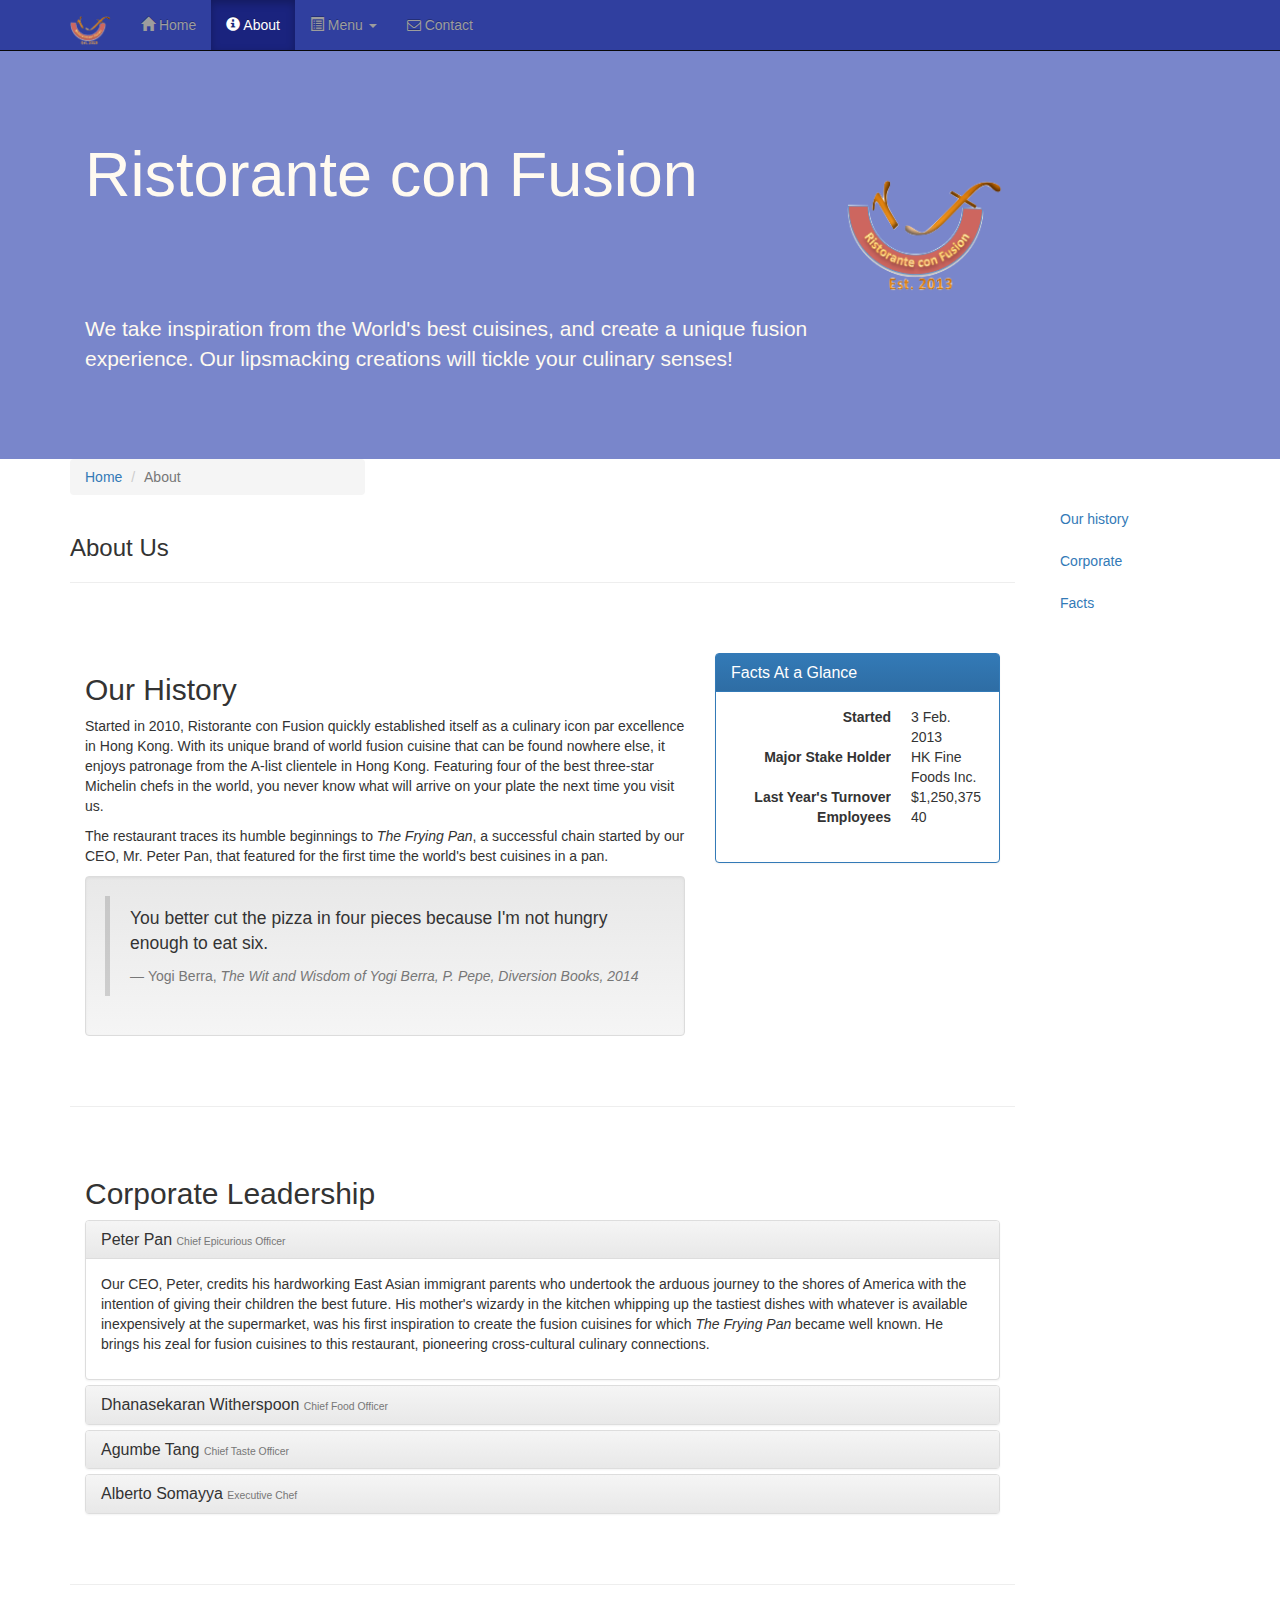
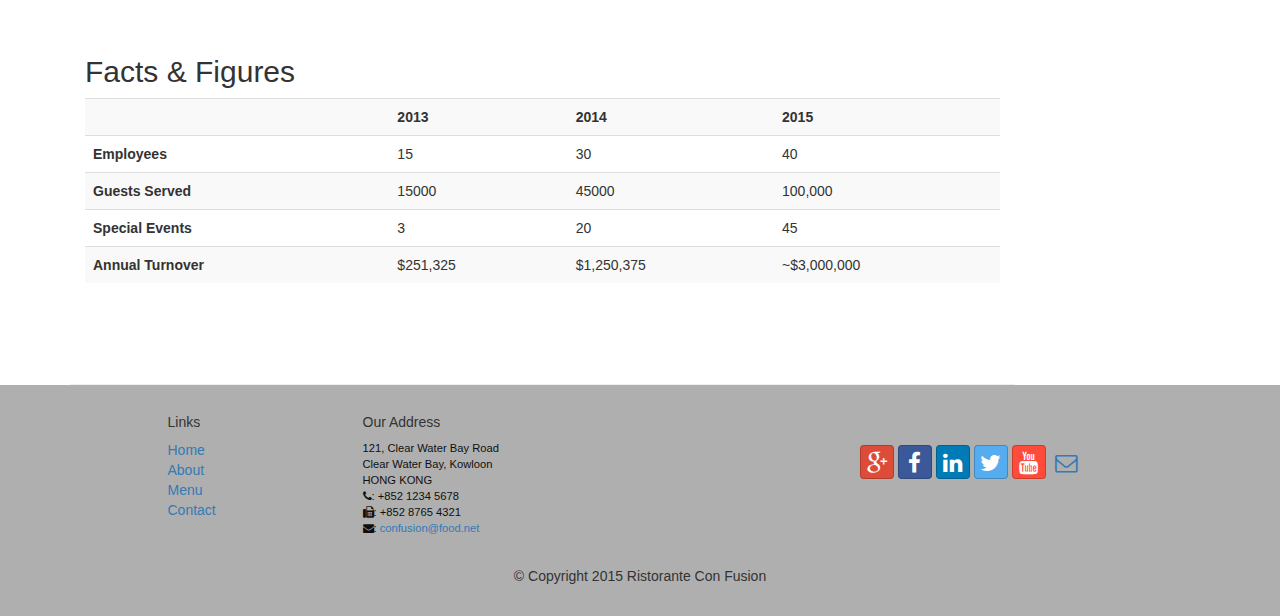
<file: aboutus.html>
<!DOCTYPE html>
<html lang="en">

<head>
     <meta charset="utf-8">
    <meta http-equiv="X-UA-Compatible" content="IE=edge">
    <meta name="viewport" content="width=device-width, initial-scale=1">
    <!-- The above 3 meta tags *must* come first in the head; any other head 
         content must come *after* these tags -->
    <title>Ristorante Con Fusion: About Us</title>
        <!-- Bootstrap -->
    <link href="css/bootstrap.min.css" rel="stylesheet">
    <link href="css/bootstrap-theme.min.css" rel="stylesheet">
    <link href="css/font-awesome.min.css" rel="stylesheet">
    <link href="css/bootstrap-social.css" rel="stylesheet">
    <link href="css/mystyles.css" rel="stylesheet">

    <!-- HTML5 shim and Respond.js for IE8 support of HTML5 elements and media queries -->
    <!-- WARNING: Respond.js doesn't work if you view the page via file:// -->
    <!--[if lt IE 9]>
      <script src="https://oss.maxcdn.com/html5shiv/3.7.2/html5shiv.min.js"></script>
      <script src="https://oss.maxcdn.com/respond/1.4.2/respond.min.js"></script>
    <![endif]-->
</head>

<body data-spy="scroll" data-target="#myScrollspy" data-offset="200">
    <nav class="navbar navbar-inverse navbar-fixed-top" role="navigation">
        <div class="container">
            <div class="navbar-header">
                <button type="button" class="navbar-toggle collapsed" data-toggle="collapse" data-target="#navbar" aria-expanded="false" aria-controls="navbar">
                    <span class="sr-only">Toggle navigation</span>
                    <span class="icon-bar"></span>
                    <span class="icon-bar"></span>
                    <span class="icon-bar"></span>
                </button>
                <a class="navbar-brand" href="#"><img src="img/logo.png" height=30 width=41></a>
            </div>
            <div id="navbar" class="navbar-collapse collapse">
                <ul class="nav navbar-nav">
                    <li><a href="index.html"><span class="glyphicon glyphicon-home"
                         aria-hidden="true"></span> Home</a></li>
                    <li class="active"><a href="aboutus.html">
                        <span class="glyphicon glyphicon-info-sign" aria-hidden="true"></span> About</a>
                    </li>
                    <li class="dropdown">
                        <a href="#" class="dropdown-toggle" data-toggle="dropdown"
                           role="button" aria-haspopup="true" aria-expanded="false">
                            <span class="glyphicon glyphicon-list-alt" aria-hidden="true"></span>
                            Menu <span class="caret"></span>
                        </a>
                        <ul class="dropdown-menu">
                            <li><a href="#">Appetizers</a></li>
                            <li><a href="#">Main Courses</a></li>
                            <li><a href="#">Desserts</a></li>
                            <li><a href="#">Drinks</a></li>
                            <li role="separator" class="divider"></li>
                            <li class="dropdown-header">Specials</li>
                            <li><a href="#">Lunch Buffet</a></li>
                            <li><a href="#">Weekend Brunch</a></li>
                        </ul>
                    </li>
                    <li><a href="contactus.html">
                        <i class="fa fa-envelope-o"></i> Contact</a></li>
                </ul>
            </div>
        </div>
    </nav>  
    <header class="jumbotron">

        <!-- Main component for a primary marketing message or call to action -->

        <div class="container">
            <div class="row row-header">
                <div class="col-xs-12 col-sm-8">
                    <h1>Ristorante con Fusion</h1>
                    <p style="padding:40px;"></p>
                    <p>We take inspiration from the World's best cuisines, and create a unique fusion experience. Our lipsmacking creations will tickle your culinary senses!</p>
                </div>
                <div class="col-xs-12 col-sm-2">
                    <p style="padding:20px;"></p>
                    <img src="img/logo.png" class="img-responsive">
                </div>
            </div>
        </div>
    </header>

    <div class="container">
        <div class="row">
            <div class="col-xs-12 col-sm-10">
                <div class="row">
                    <div class="col-xs-12 col-sm-4">
                        <ol class="breadcrumb">
                            <li><a href="index.html">Home</a></li>
                            <li class="active">About</a></li>
                        </ol>
                    </div>
                    <div class="col-xs-12">
                        <h3>About Us</h3>
                        <hr>
                    </div>
                </div>

                <div id="history" class="row row-content">
                    <div class="col-xs-12 col-sm-6 col-lg-8">
                        <h2>Our History</h2>
                        <p>Started in 2010, Ristorante con Fusion quickly established itself as a culinary icon par excellence in Hong Kong. With its unique brand of world fusion cuisine that can be found nowhere else, it enjoys patronage from the A-list clientele in Hong Kong.  Featuring four of the best three-star Michelin chefs in the world, you never know what will arrive on your plate the next time you visit us.</p>
                        <p>The restaurant traces its humble beginnings to <em>The Frying Pan</em>, a successful chain started by our CEO, Mr. Peter Pan, that featured for the first time the world's best cuisines in a pan.</p>
                        <div class="well">
                            <blockquote>
                                <p>You better cut the pizza in four pieces because
                                    I'm not hungry enough to eat six.</p>
                                <footer>Yogi Berra,
                                    <cite title="Source Title">The Wit and Wisdom of Yogi Berra,
                                        P. Pepe, Diversion Books, 2014</cite>
                                </footer>
                            </blockquote>
                        </div>
                    </div>
                    <div class="col-xs-12 col-sm-6 col-lg-4">
                        <div class="panel panel-primary">
                            <div class="panel-heading">
                                <h3 class="panel-title">Facts At a Glance</h3>
                            </div>
                            <div class="panel-body">
                                <dl class="dl-horizontal">
                                    <dt>Started</dt>
                                    <dd>3 Feb. 2013</dd>
                                    <dt>Major Stake Holder</dt>
                                    <dd>HK Fine Foods Inc.</dd>
                                    <dt>Last Year's Turnover</dt>
                                    <dd>$1,250,375</dd>
                                    <dt>Employees</dt>
                                    <dd>40</dd>
                                </dl>
                            </div>
                        </div>
                    </div>
                </div>

                <div id="corporate" class="row row-content">
                    <div class="col-xs-12">
                        <h2>Corporate Leadership</h2>

                        <div class="panel-group" id="accordion" role="tablist" aria-multiselectable="true">
                            <div class="panel panel-default">
                                <div class="panel-heading" role="tab" id="headingPeter">
                                    <h3 class="panel-title">
                                        <a role="button" data-toggle="collapse" data-parent="#accordion" href="#peter"
                                           aria-expanded="true" aria-controls="peter">
                                            Peter Pan <small>Chief Epicurious Officer</small>
                                        </a>
                                    </h3>
                                </div>
                                <div role="tabpanel" class="panel-collapse collapse in" id="peter" aria-labelledby="headingPeter">
                                    <div class="panel-body">
                                        <p>Our CEO, Peter, credits his hardworking East Asian immigrant parents who undertook the arduous journey to the shores of America with the intention of giving their children the best future. His mother's wizardy in the kitchen whipping up the tastiest dishes with whatever is available inexpensively at the supermarket, was his first inspiration to create the fusion cuisines for which <em>The Frying Pan</em> became well known. He brings his zeal for fusion cuisines to this restaurant, pioneering cross-cultural culinary connections.</p>
                                    </div>
                                </div>
                            </div>
                            <div class="panel panel-default">
                                <div class="panel-heading" role="tab" id="headingDanny">
                                    <h3 class="panel-title">
                                        <a role="button" data-toggle="collapse" data-parent="#accordion" href="#danny"
                                           aria-expanded="true" aria-controls="danny">
                                            Dhanasekaran Witherspoon <small>Chief Food Officer</small>
                                        </a>
                                    </h3>
                                </div>
                                <div role="tabpanel" class="panel-collapse collapse" id="danny" aria-labelledby="headingDanny">
                                    <div class="panel-body">
                                        <p>Our CFO, Danny, as he is affectionately referred to by his colleagues, comes from a long established family tradition in farming and produce. His experiences growing up on a farm in the Australian outback gave him great appreciation for varieties of food sources. As he puts it in his own words, <em>Everything that runs, wins, and everything that stays, pays!</em></p>
                                    </div>
                                </div>
                            </div>
                            <div class="panel panel-default">
                                <div class="panel-heading" role="tab" id="headingAgumbe">
                                    <h3 class="panel-title">
                                        <a role="button" data-toggle="collapse" data-parent="#accordion" href="#agumbe"
                                           aria-expanded="true" aria-controls="agumbe">
                                            Agumbe Tang <small>Chief Taste Officer</small>
                                        </a>
                                    </h3>
                                </div>
                                <div role="tabpanel" class="panel-collapse collapse" id="agumbe" aria-labelledby="headingAgumbe">
                                    <div class="panel-body">
                                        <p>Blessed with the most discerning gustatory sense, Agumbe, our CFO, personally ensures that every dish that we serve meets his exacting tastes. Our chefs dread the tongue lashing that ensues if their dish does not meet his exacting standards. He lives by his motto, <em>You click only if you survive my lick.</em></p>
                                    </div>
                                </div>
                            </div>
                            <div class="panel panel-default">
                                <div class="panel-heading" role="tab" id="headingAlberto">
                                    <h3 class="panel-title">
                                        <a role="button" data-toggle="collapse" data-parent="#accordion" href="#alberto"
                                           aria-expanded="true" aria-controls="alberto">
                                            Alberto Somayya <small>Executive Chef</small>
                                        </a>
                                    </h3>
                                </div>
                                <div role="tabpanel" class="panel-collapse collapse" id="alberto" aria-labelledby="headingAlberto">
                                    <div class="panel-body">
                                        <p>Award winning three-star Michelin chef with wide International experience having worked closely with whos-who in the culinary world, he specializes in creating mouthwatering Indo-Italian fusion experiences. He says, <em>Put together the cuisines from the two craziest cultures, and you get a winning hit! Amma Mia!</em></p>
                                    </div>
                                </div>
                            </div>
                        </div>
                    </div>
                </div>

                <div id="facts" class="row row-content">
                    <div class="col-xs-12">
                        <h2>Facts &amp; Figures</h2>
                        <div class="table-responsive">
                            <table class="table table-striped">
                                <tr>
                                    <td>&nbsp;</td>
                                    <th>2013</th>
                                    <th>2014</th>
                                    <th>2015</th>
                                </tr>
                                <tr>
                                    <th>Employees</th>
                                    <td>15</td>
                                    <td>30</td>
                                    <td>40</td>
                                </tr>
                                <tr>
                                    <th>Guests Served</th>
                                    <td>15000</td>
                                    <td>45000</td>
                                    <td>100,000</td>
                                </tr>
                                <tr>
                                    <th>Special Events</th>
                                    <td>3</td>
                                    <td>20</td>
                                    <td>45</td>
                                </tr>
                                <tr>
                                    <th>Annual Turnover</th>
                                    <td>$251,325</td>
                                    <td>$1,250,375</td>
                                    <td>~$3,000,000</td>
                                </tr>
                            </table>
                        </div>
                    </div>
                </div>

            </div>
            <nav class="hidden-xs col-sm-2" id="myScrollspy">
                <ul class="nav nav-pills nav-stacked" data-spy="affix" data-offset-top="400">
                    <li><a href="#history">Our history</a></li>
                    <li><a href="#corporate">Corporate</a></li>
                    <li><a href="#facts">Facts</a></li>
                </ul>
            </nav>
        </div>
    </div>

    <footer class="row-footer">
        <div class="container">
            <div class="row">             
                <div class="col-xs-5 col-xs-offset-1 col-sm-2 col-sm-offset-1">
                    <h5>Links</h5>
                    <ul class="list-unstyled">
                        <li><a href="#">Home</a></li>
                        <li><a href="#">About</a></li>
                        <li><a href="#">Menu</a></li>
                        <li><a href="#">Contact</a></li>
                    </ul>
                </div>
                <div class="col-xs-6 col-sm-5">
                    <h5>Our Address</h5>
                    <address>
		              121, Clear Water Bay Road<br>
		              Clear Water Bay, Kowloon<br>
		              HONG KONG<br>
		              <i class="fa fa-phone"></i>: +852 1234 5678<br>
		              <i class="fa fa-fax"></i>: +852 8765 4321<br>
		              <i class="fa fa-envelope"></i>: 
                        <a href="mailto:confusion@food.net">confusion@food.net</a>
		           </address>
                </div>
                <div class="col-xs-12 col-sm-4">
                    <div class="nav navbar-nav" style="padding: 40px 10px;">
                        <a class="btn btn-social-icon btn-google-plus" href="http://google.com/+"><i class="fa fa-google-plus"></i></a>
                        <a class="btn btn-social-icon btn-facebook" href="http://www.facebook.com/profile.php?id="><i class="fa fa-facebook"></i></a>
                        <a class="btn btn-social-icon btn-linkedin" href="http://www.linkedin.com/in/"><i class="fa fa-linkedin"></i></a>
                        <a class="btn btn-social-icon btn-twitter" href="http://twitter.com/"><i class="fa fa-twitter"></i></a>
                        <a class="btn btn-social-icon btn-youtube" href="http://youtube.com/"><i class="fa fa-youtube"></i></a>
                        <a class="btn btn-social-icon" href="mailto:"><i class="fa fa-envelope-o"></i></a>
                    </div>
                </div>
                <div class="col-xs-12">
                    <p style="padding:10px;"></p>
                    <p align=center>© Copyright 2015 Ristorante Con Fusion</p>
                </div>
            </div>
        </div>
    </footer>
    <!-- jQuery (necessary for Bootstrap's JavaScript plugins) -->
    <script src="https://ajax.googleapis.com/ajax/libs/jquery/1.11.3/jquery.min.js"></script>
    <!-- Include all compiled plugins (below), or include individual files as needed -->
    <script src="js/bootstrap.min.js"></script>
</body>

</html>
</file>
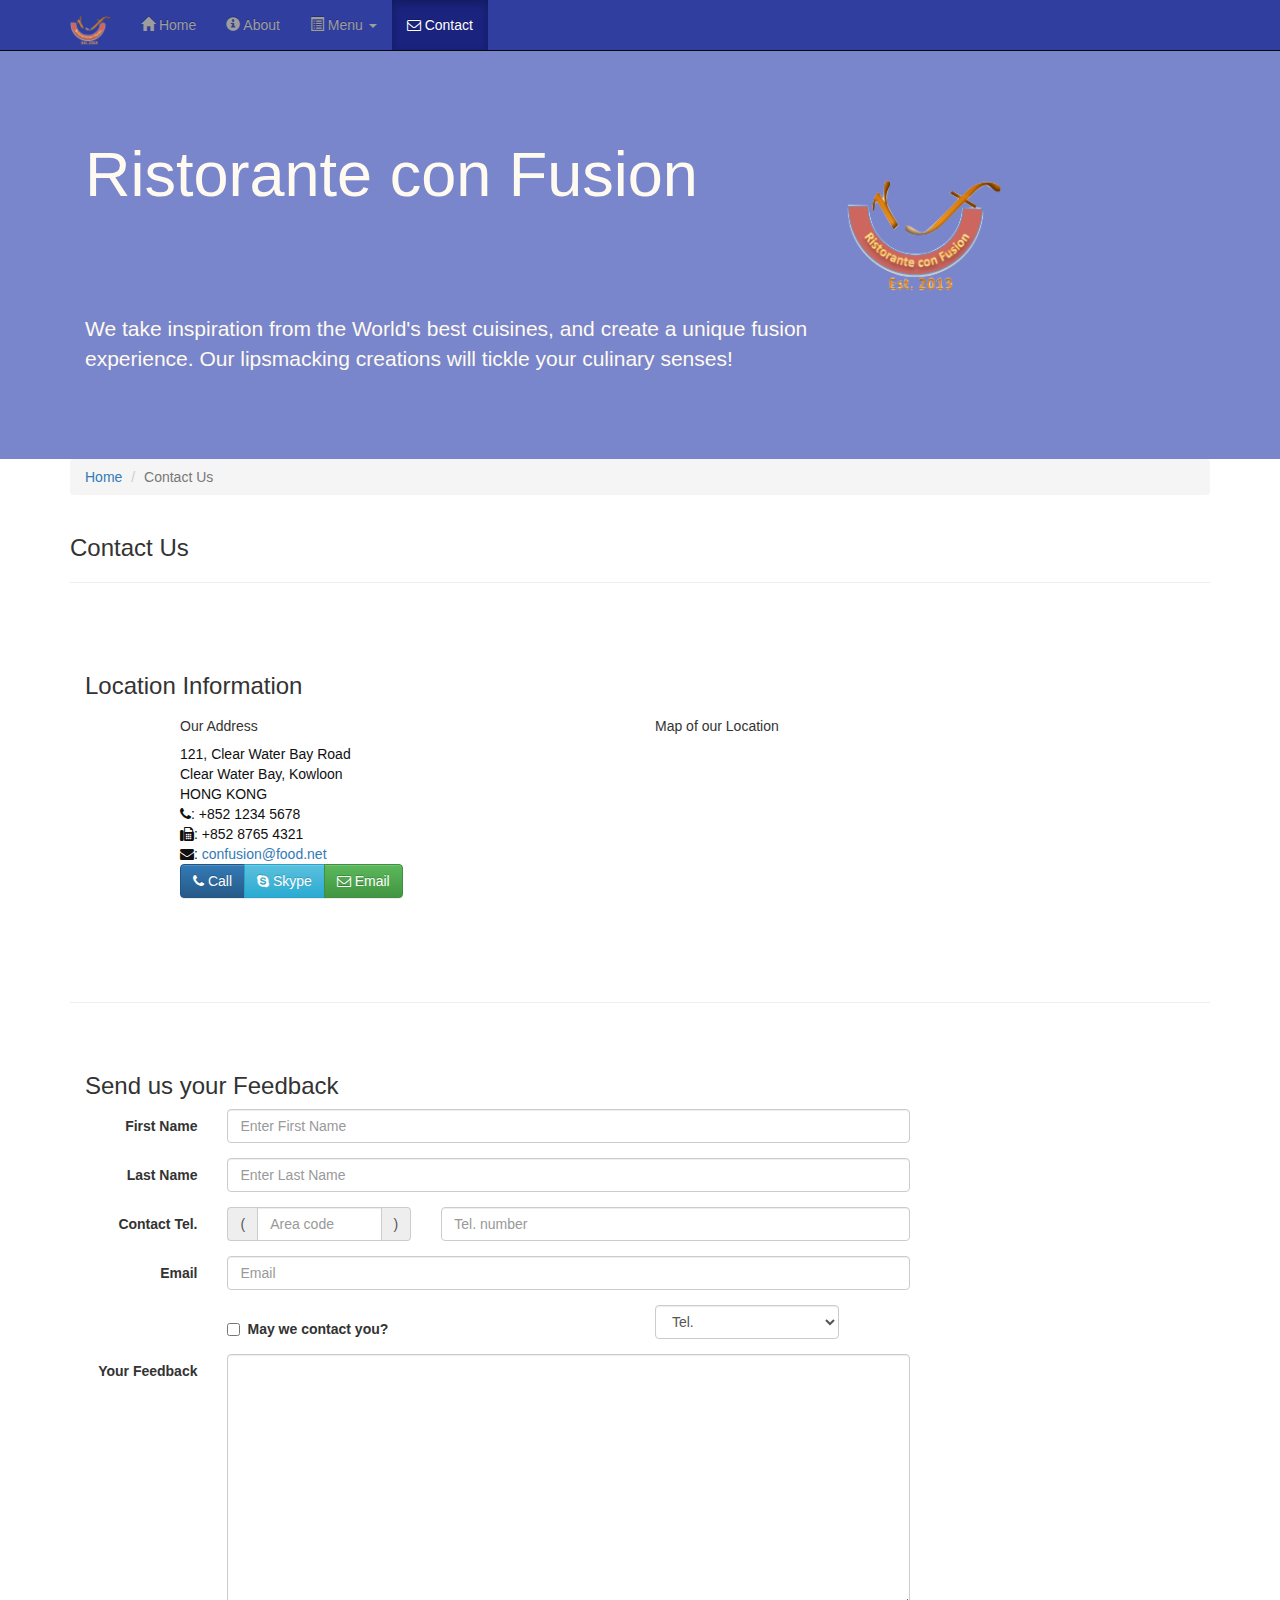
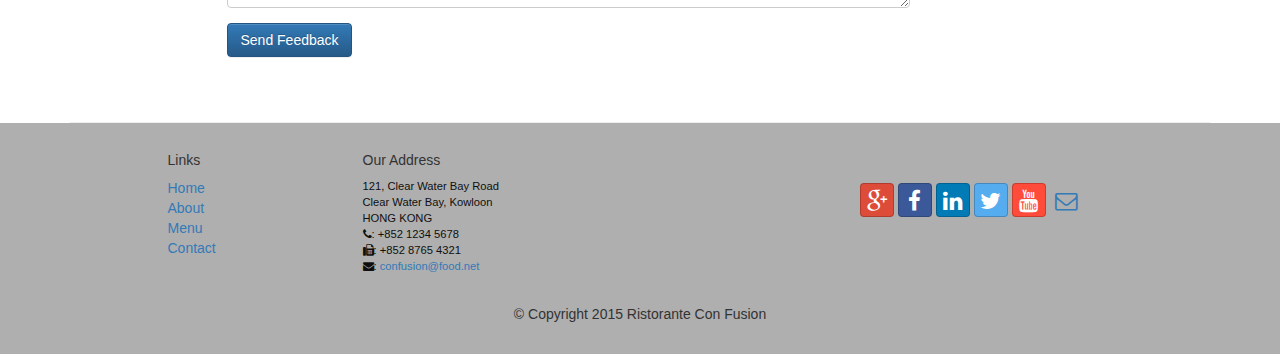
<file: contactus.html>
<!DOCTYPE html>
<html lang="en">

<head>
     <meta charset="utf-8">
    <meta http-equiv="X-UA-Compatible" content="IE=edge">
    <meta name="viewport" content="width=device-width, initial-scale=1">
    <!-- The above 3 meta tags *must* come first in the head; any other head 
         content must come *after* these tags -->
    <title>Ristorante Con Fusion: About Us</title>
        <!-- Bootstrap -->
    <link href="css/bootstrap.min.css" rel="stylesheet">
    <link href="css/bootstrap-theme.min.css" rel="stylesheet">
    <link href="css/font-awesome.min.css" rel="stylesheet">
    <link href="css/bootstrap-social.css" rel="stylesheet">
    <link href="css/mystyles.css" rel="stylesheet">

    <!-- HTML5 shim and Respond.js for IE8 support of HTML5 elements and media queries -->
    <!-- WARNING: Respond.js doesn't work if you view the page via file:// -->
    <!--[if lt IE 9]>
      <script src="https://oss.maxcdn.com/html5shiv/3.7.2/html5shiv.min.js"></script>
      <script src="https://oss.maxcdn.com/respond/1.4.2/respond.min.js"></script>
    <![endif]-->
</head>

<body>
    <nav class="navbar navbar-inverse navbar-fixed-top" role="navigation">
        <div class="container">
            <div class="navbar-header">
                <button type="button" class="navbar-toggle collapsed" data-toggle="collapse" data-target="#navbar" aria-expanded="false" aria-controls="navbar">
                    <span class="sr-only">Toggle navigation</span>
                    <span class="icon-bar"></span>
                    <span class="icon-bar"></span>
                    <span class="icon-bar"></span>
                </button>
                <a class="navbar-brand" href="#"><img src="img/logo.png" height=30 width=41></a>
            </div>
            <div id="navbar" class="navbar-collapse collapse">
                <ul class="nav navbar-nav">
                    <li><a href="index.html"><span class="glyphicon glyphicon-home"
                         aria-hidden="true"></span> Home</a></li>
                    <li><a href="aboutus.html">
                        <span class="glyphicon glyphicon-info-sign"
                         aria-hidden="true"></span> About</a></li>
                    <li class="dropdown">
                        <a href="#" class="dropdown-toggle" data-toggle="dropdown"
                         role="button" aria-haspopup="true" aria-expanded="false">
                            <span class="glyphicon glyphicon-list-alt" aria-hidden="true"></span>
                            Menu <span class="caret"></span>
                        </a>
                        <ul class="dropdown-menu">
                            <li><a href="#">Appetizers</a></li>
                            <li><a href="#">Main Courses</a></li>
                            <li><a href="#">Desserts</a></li>
                            <li><a href="#">Drinks</a></li>
                            <li role="separator" class="divider"></li>
                            <li class="dropdown-header">Specials</li>
                            <li><a href="#">Lunch Buffet</a></li>
                            <li><a href="#">Weekend Brunch</a></li>
                        </ul>
                    </li>
                    <li class="active"><a href="#">
                        <i class="fa fa-envelope-o"></i> Contact</a></li>
                </ul>
            </div>
        </div>
    </nav>  
    <header class="jumbotron">

        <!-- Main component for a primary marketing message or call to action -->

        <div class="container">
            <div class="row row-header">
                <div class="col-xs-12 col-sm-8">
                    <h1>Ristorante con Fusion</h1>
                    <p style="padding:40px;"></p>
                    <p>We take inspiration from the World's best cuisines, and create a unique fusion experience. Our lipsmacking creations will tickle your culinary senses!</p>
                </div>
                <div class="col-xs-12 col-sm-2">
                    <p style="padding:20px;"></p>
                    <img src="img/logo.png" class="img-responsive">
                </div>
            </div>
        </div>
    </header>

    <div class="container">
        <div class="row">
            <div class="col-xs-12">
               <ul class="breadcrumb">
                   <li><a href="index.html">Home</a></li>
                   <li class="active">Contact Us</li>
               </ul>
            </div>
            <div class="col-xs-12">
               <h3>Contact Us</h3>
               <hr>
            </div>
        </div>
        
        <div class="row row-content">
           <div class="col-xs-12">
              <h3>Location Information</h3> 
           </div>
            <div class="col-xs-12 col-sm-4 col-sm-offset-1">
                   <h5>Our Address</h5>
                    <address style="font-size: 100%">
		              121, Clear Water Bay Road<br>
		              Clear Water Bay, Kowloon<br>
		              HONG KONG<br>
		              <i class="fa fa-phone"></i>: +852 1234 5678<br>
		              <i class="fa fa-fax"></i>: +852 8765 4321<br>
		              <i class="fa fa-envelope"></i>: 
                        <a href="mailto:confusion@food.net">confusion@food.net</a>
		           </address>
            </div>
            <div class="col-xs-12 col-sm-6 col-sm-offset-1">
                <h5>Map of our Location</h5>
            </div>
            <div class="col-xs-12 col-sm-11 col-sm-offset-1">
                <div class="btn-group" role="group" aria-label="...">
                    <a type="button" class="btn btn-primary" href="tel:+85212345678"><i class="fa fa-phone"></i> Call</a>
                    <a type="button" class="btn btn-info"><i class="fa fa-skype"></i> Skype</a>
                    <a type="button" class="btn btn-success" href="mailto:confusion@food.net"><i class="fa fa-envelope-o"></i> Email</a>
                </div>
            </div>
        </div>

        <div class="row row-content">
            <div class="col-xs-12">
              <h3>Send us your Feedback</h3> 
            </div>
            <div class="col-xs-12 col-sm-9">
                <form class="form-horizontal" role="form">
                    <div class="form-group">
                        <label for="firstname" class="col-sm-2 control-label">First Name</label>                        <div class="col-sm-10">
                        <input type="text" class="form-control" id="firstname" name="firstname" placeholder="Enter First Name">
                    </div>
                    </div>
                    <div class="form-group">
                        <label for="lastname" class="col-sm-2 control-label">Last Name</label>
                        <div class="col-sm-10">
                            <input type="text" class="form-control" id="lastname" name="lastname" placeholder="Enter Last Name">
                        </div>
                    </div>
                    <div class="form-group">
                        <label for="telnum" class="col-xs-12 col-sm-2 control-label">Contact Tel.</label>
                        <div class="col-xs-5 col-sm-4 col-md-3">
                            <div class="input-group">
                                <div class="input-group-addon">(</div>
                                <input type="tel" class="form-control" id="areacode" name="areacode" placeholder="Area code">
                                <div class="input-group-addon">)</div>
                            </div>
                        </div>
                        <div class="col-xs-7 col-sm-6 col-md-7">
                            <input type="tel" class="form-control" id="telnum" name="telnum" placeholder="Tel. number">
                        </div>
                    </div>
                    <div class="form-group">
                        <label for="emailid" class="col-sm-2 control-label">Email</label>
                        <div class="col-sm-10">
                            <input type="email" class="form-control" id="emailid" name="emailid" placeholder="Email">
                        </div>
                    </div>
                    <div class="form-group">
                        <div class="checkbox col-sm-5 col-sm-offset-2">
                            <label class="checkbox-inline">
                                <input type="checkbox" name="approve" value="">
                                <strong>May we contact you?</strong>
                            </label>
                        </div>
                        <div class="col-sm-3 col-sm-offset-1">
                            <select class="form-control">
                                <option>Tel.</option>
                                <option>Email</option>
                            </select>
                        </div>
                    </div>
                    <div class="form-group">
                        <label for="feedback" class="col-sm-2 control-label">Your Feedback</label>
                        <div class="col-sm-10">
                            <textarea class="form-control" id="feedback" name="feedback" rows="12"></textarea>
                        </div>
                    </div>
                    <div class="form-group">
                        <div class="col-sm-offset-2 col-sm-10">
                            <button type="submit" class="btn btn-primary">Send Feedback</button>
                        </div>
                    </div>
                </form>
            </div>
            <div class="col-xs-12 col-sm-3">
                <p style="padding:20px;"></p>
            </div>
       </div>

    </div>

    <footer class="row-footer">
        <div class="container">
            <div class="row">             
                <div class="col-xs-5 col-xs-offset-1 col-sm-2 col-sm-offset-1">
                    <h5>Links</h5>
                    <ul class="list-unstyled">
                        <li><a href="#">Home</a></li>
                        <li><a href="#">About</a></li>
                        <li><a href="#">Menu</a></li>
                        <li><a href="#">Contact</a></li>
                    </ul>
                </div>
                <div class="col-xs-6 col-sm-5">
                    <h5>Our Address</h5>
                    <address>
		              121, Clear Water Bay Road<br>
		              Clear Water Bay, Kowloon<br>
		              HONG KONG<br>
		              <i class="fa fa-phone"></i>: +852 1234 5678<br>
		              <i class="fa fa-fax"></i>: +852 8765 4321<br>
		              <i class="fa fa-envelope"></i>: 
                        <a href="mailto:confusion@food.net">confusion@food.net</a>
		           </address>
                </div>
                <div class="col-xs-12 col-sm-4">
                    <div class="nav navbar-nav" style="padding: 40px 10px;">
                        <a class="btn btn-social-icon btn-google-plus" href="http://google.com/+"><i class="fa fa-google-plus"></i></a>
                        <a class="btn btn-social-icon btn-facebook" href="http://www.facebook.com/profile.php?id="><i class="fa fa-facebook"></i></a>
                        <a class="btn btn-social-icon btn-linkedin" href="http://www.linkedin.com/in/"><i class="fa fa-linkedin"></i></a>
                        <a class="btn btn-social-icon btn-twitter" href="http://twitter.com/"><i class="fa fa-twitter"></i></a>
                        <a class="btn btn-social-icon btn-youtube" href="http://youtube.com/"><i class="fa fa-youtube"></i></a>
                        <a class="btn btn-social-icon" href="mailto:"><i class="fa fa-envelope-o"></i></a>
                    </div>
                </div>
                <div class="col-xs-12">
                    <p style="padding:10px;"></p>
                    <p align=center>© Copyright 2015 Ristorante Con Fusion</p>
                </div>
            </div>
        </div>
    </footer>
    <!-- jQuery (necessary for Bootstrap's JavaScript plugins) -->
    <script src="https://ajax.googleapis.com/ajax/libs/jquery/1.11.3/jquery.min.js"></script>
    <!-- Include all compiled plugins (below), or include individual files as needed -->
    <script src="js/bootstrap.min.js"></script>
</body>

</html>
</file>
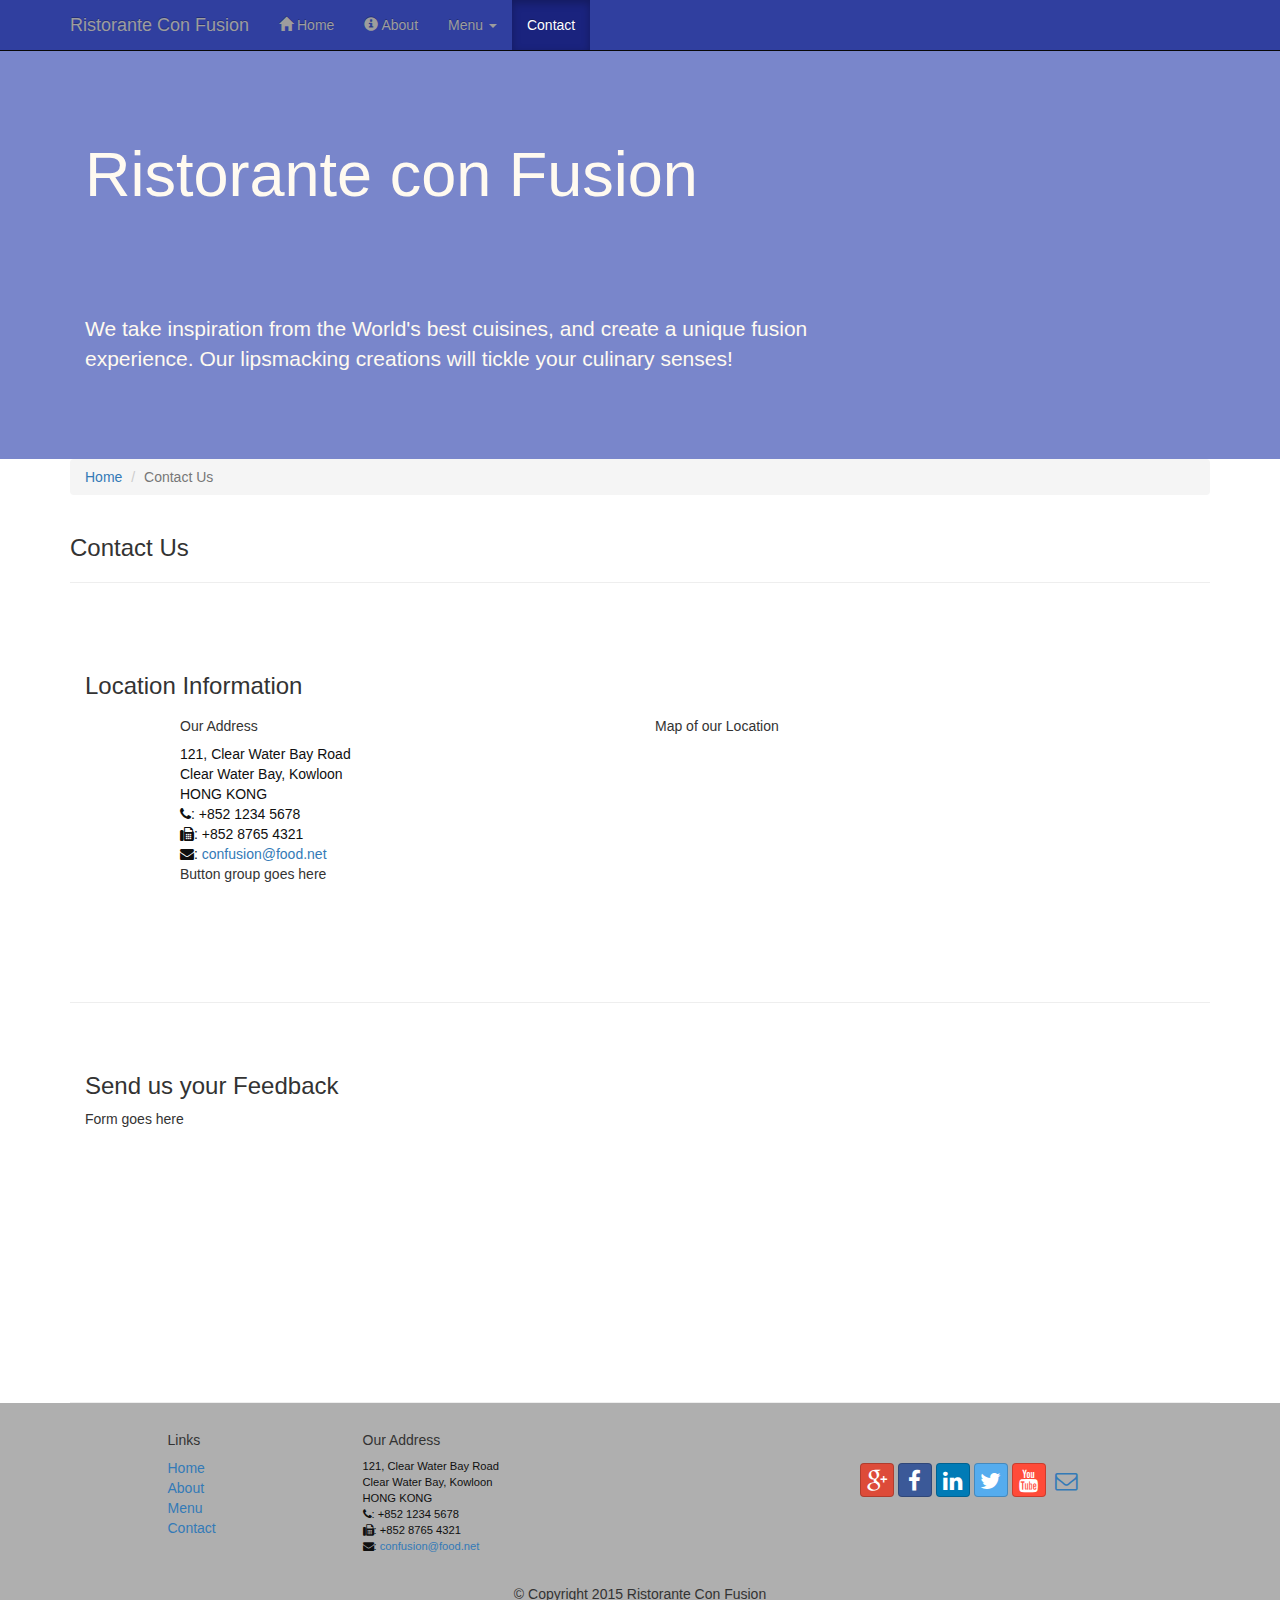
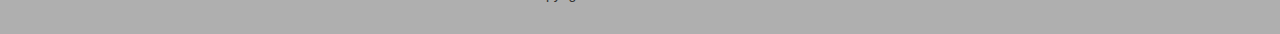
<file: contactus.orig.html>
<!DOCTYPE html>
<html lang="en">

<head>
     <meta charset="utf-8">
    <meta http-equiv="X-UA-Compatible" content="IE=edge">
    <meta name="viewport" content="width=device-width, initial-scale=1">
    <!-- The above 3 meta tags *must* come first in the head; any other head 
         content must come *after* these tags -->
    <title>Ristorante Con Fusion: About Us</title>
        <!-- Bootstrap -->
    <link href="css/bootstrap.min.css" rel="stylesheet">
    <link href="css/bootstrap-theme.min.css" rel="stylesheet">
    <link href="css/font-awesome.min.css" rel="stylesheet">
    <link href="css/bootstrap-social.css" rel="stylesheet">
    <link href="css/mystyles.css" rel="stylesheet">

    <!-- HTML5 shim and Respond.js for IE8 support of HTML5 elements and media queries -->
    <!-- WARNING: Respond.js doesn't work if you view the page via file:// -->
    <!--[if lt IE 9]>
      <script src="https://oss.maxcdn.com/html5shiv/3.7.2/html5shiv.min.js"></script>
      <script src="https://oss.maxcdn.com/respond/1.4.2/respond.min.js"></script>
    <![endif]-->
</head>

<body>
    <nav class="navbar navbar-inverse navbar-fixed-top" role="navigation">
        <div class="container">
            <div class="navbar-header">
                <button type="button" class="navbar-toggle collapsed" data-toggle="collapse" data-target="#navbar" aria-expanded="false" aria-controls="navbar">
                    <span class="sr-only">Toggle navigation</span>
                    <span class="icon-bar"></span>
                    <span class="icon-bar"></span>
                    <span class="icon-bar"></span>
                </button>
                <a class="navbar-brand" href="index.html">Ristorante Con Fusion</a>
            </div>
            <div id="navbar" class="navbar-collapse collapse">
                <ul class="nav navbar-nav">
                    <li><a href="index.html"><span class="glyphicon glyphicon-home"
                         aria-hidden="true"></span> Home</a></li>
                    <li><a href="aboutus.html">
                        <span class="glyphicon glyphicon-info-sign"
                         aria-hidden="true"></span> About</a></li>
                    <li class="dropdown">
                        <a href="#" class="dropdown-toggle" data-toggle="dropdown"
                         role="button" aria-haspopup="true" aria-expanded="false"> 
                         Menu <span class="caret"></span></a>
                        <ul class="dropdown-menu">
                            <li><a href="#">Appetizers</a></li>
                            <li><a href="#">Main Courses</a></li>
                            <li><a href="#">Desserts</a></li>
                            <li><a href="#">Drinks</a></li>
                            <li role="separator" class="divider"></li>
                            <li class="dropdown-header">Specials</li>
                            <li><a href="#">Lunch Buffet</a></li>
                            <li><a href="#">Weekend Brunch</a></li>
                        </ul>
                    </li>
                    <li class="active"><a href="#">Contact</a></li>
                </ul>
            </div>
        </div>
    </nav>  
    <header class="jumbotron">

        <!-- Main component for a primary marketing message or call to action -->

        <div class="container">
            <div class="row row-header">
                <div class="col-xs-12 col-sm-8">
                    <h1>Ristorante con Fusion</h1>
                    <p style="padding:40px;"></p>
                    <p>We take inspiration from the World's best cuisines, and create a unique fusion experience. Our lipsmacking creations will tickle your culinary senses!</p>
                </div>
                <div class="col-xs-12 col-sm-4">
                </div>
            </div>
        </div>
    </header>

    <div class="container">
        <div class="row">
            <div class="col-xs-12">
               <ul class="breadcrumb">
                   <li><a href="index.html">Home</a></li>
                   <li class="active">Contact Us</li>
               </ul>
            </div>
            <div class="col-xs-12">
               <h3>Contact Us</h3>
               <hr>
            </div>
        </div>
        
        <div class="row row-content">
           <div class="col-xs-12">
              <h3>Location Information</h3> 
           </div>
            <div class="col-xs-12 col-sm-4 col-sm-offset-1">
                   <h5>Our Address</h5>
                    <address style="font-size: 100%">
		              121, Clear Water Bay Road<br>
		              Clear Water Bay, Kowloon<br>
		              HONG KONG<br>
		              <i class="fa fa-phone"></i>: +852 1234 5678<br>
		              <i class="fa fa-fax"></i>: +852 8765 4321<br>
		              <i class="fa fa-envelope"></i>: 
                        <a href="mailto:confusion@food.net">confusion@food.net</a>
		           </address>
            </div>
            <div class="col-xs-12 col-sm-6 col-sm-offset-1">
                <h5>Map of our Location</h5>
            </div>
            <div class="col-xs-12 col-sm-11 col-sm-offset-1">
                Button group goes here
            </div>
        </div>

        <div class="row row-content">
           <div class="col-xs-12">
              <h3>Send us your Feedback</h3> 
           </div>
            <div class="col-xs-12 col-sm-9">
                Form goes here
            </div>
             <div class="col-xs-12 col-sm-3">
                <p style="padding:20px;"></p>
            </div>
       </div>

    </div>

    <footer class="row-footer">
        <div class="container">
            <div class="row">             
                <div class="col-xs-5 col-xs-offset-1 col-sm-2 col-sm-offset-1">
                    <h5>Links</h5>
                    <ul class="list-unstyled">
                        <li><a href="#">Home</a></li>
                        <li><a href="#">About</a></li>
                        <li><a href="#">Menu</a></li>
                        <li><a href="#">Contact</a></li>
                    </ul>
                </div>
                <div class="col-xs-6 col-sm-5">
                    <h5>Our Address</h5>
                    <address>
		              121, Clear Water Bay Road<br>
		              Clear Water Bay, Kowloon<br>
		              HONG KONG<br>
		              <i class="fa fa-phone"></i>: +852 1234 5678<br>
		              <i class="fa fa-fax"></i>: +852 8765 4321<br>
		              <i class="fa fa-envelope"></i>: 
                        <a href="mailto:confusion@food.net">confusion@food.net</a>
		           </address>
                </div>
                <div class="col-xs-12 col-sm-4">
                    <div class="nav navbar-nav" style="padding: 40px 10px;">
                        <a class="btn btn-social-icon btn-google-plus" href="http://google.com/+"><i class="fa fa-google-plus"></i></a>
                        <a class="btn btn-social-icon btn-facebook" href="http://www.facebook.com/profile.php?id="><i class="fa fa-facebook"></i></a>
                        <a class="btn btn-social-icon btn-linkedin" href="http://www.linkedin.com/in/"><i class="fa fa-linkedin"></i></a>
                        <a class="btn btn-social-icon btn-twitter" href="http://twitter.com/"><i class="fa fa-twitter"></i></a>
                        <a class="btn btn-social-icon btn-youtube" href="http://youtube.com/"><i class="fa fa-youtube"></i></a>
                        <a class="btn btn-social-icon" href="mailto:"><i class="fa fa-envelope-o"></i></a>
                    </div>
                </div>
                <div class="col-xs-12">
                    <p style="padding:10px;"></p>
                    <p align=center>© Copyright 2015 Ristorante Con Fusion</p>
                </div>
            </div>
        </div>
    </footer>
    <!-- jQuery (necessary for Bootstrap's JavaScript plugins) -->
    <script src="https://ajax.googleapis.com/ajax/libs/jquery/1.11.3/jquery.min.js"></script>
    <!-- Include all compiled plugins (below), or include individual files as needed -->
    <script src="js/bootstrap.min.js"></script>
</body>

</html>
</file>
<file: css/mystyles.css>
.row-header {
    margin: 0px auto;
    padding: 0px auto;
}
.row-content {
    margin: 0px auto;
    padding: 50px 0px 50px 0px;
    border-bottom: 1px ridge;
    min-height: 400px;
}
.row-footer {
    background-color: #afafaf;
    margin: 0px auto;
    padding: 20px 0px 20px 0px;
}
.jumbotron {
    padding: 70px 30px 70px 30px;
    margin: 0px auto;
    background: #7986cb;
    color: floralwhite;
}
body {
    padding: 50px 0px 0px 0px;
    z-index: 0;
}
.navbar-inverse {
    background: #303f9f;
}

.navbar-inverse .navbar-nav > .active > a,
.navbar-inverse .navbar-nav > .active > a:hover,
.navbar-inverse .navbar-nav > .active > a:focus {
    color: #fff;
    background: #1A237E;
}

.navbar-inverse .navbar-nav > .open > a,
.navbar-inverse .navbar-nav > .open > a:hover,
.navbar-inverse .navbar-nav > .open > a:focus {
    color: #fff;
    background: #1A237E;
}

.navbar-inverse .navbar-nav .open .dropdown-menu> li> a,
.navbar-inverse .navbar-nav .open .dropdown-menu {
    background-color: #303F9F;
    color:#eeeeee;
}

.navbar-inverse .navbar-nav .open .dropdown-menu> li> a:hover {
    color:#000000;
}

address {
    font-size: 80%;
    margin: 0px;
    color: #0f0f0f;
}

.tab-content {
    border-left: 1px solid #ddd;
    border-right: 1px solid #ddd;
    border-bottom: 1px solid #ddd;
    padding: 10px;
}

.affix {
    top: 100px;
}

.carousel {
    background:#1A237E;
}
.carousel .item {
    height: 300px;
}
.item img {
    position: absolute;
    top: 0;
    left: 0;
    min-height: 300px;
}

#myScrollspy {
    padding-top: 40px;
}

.modal-content {
    /*margin: 10px auto;*/
    padding: 0px 10px 0px 10px;
}

#carouselButtons {
    position: absolute;
    bottom: 0px;
    right: 0px;
}
</file>
